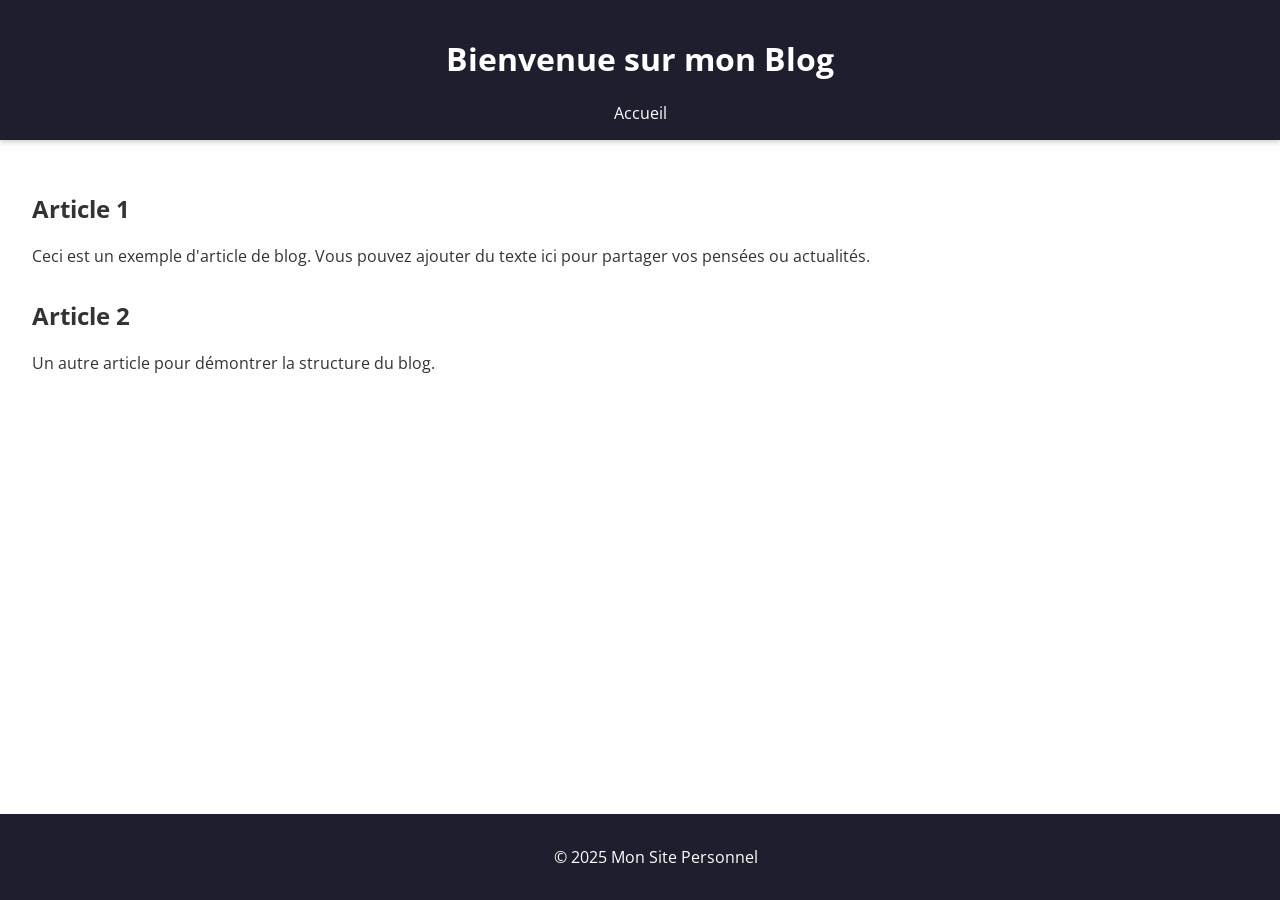
<file: blog.html>
<!DOCTYPE html>
<html lang="fr">
<head>
  <meta charset="UTF-8">
  <meta name="viewport" content="width=device-width, initial-scale=1.0">
  <title>Blog - Mon Site</title>
  <link rel="stylesheet" href="style.css">
</head>
<body>
  <header>
    <h1>Bienvenue sur mon Blog</h1>
    <nav>
      <a href="index.html">Accueil</a>
    </nav>
  </header>

  <main>
    <section>
      <h2>Article 1</h2>
      <p>Ceci est un exemple d'article de blog. Vous pouvez ajouter du texte ici pour partager vos pensées ou actualités.</p>
    </section>

    <section>
      <h2>Article 2</h2>
      <p>Un autre article pour démontrer la structure du blog.</p>
    </section>
  </main>

  <footer>
    <p>&copy; 2025 Mon Site Personnel</p>
  </footer>
</body>
</html>
</file>
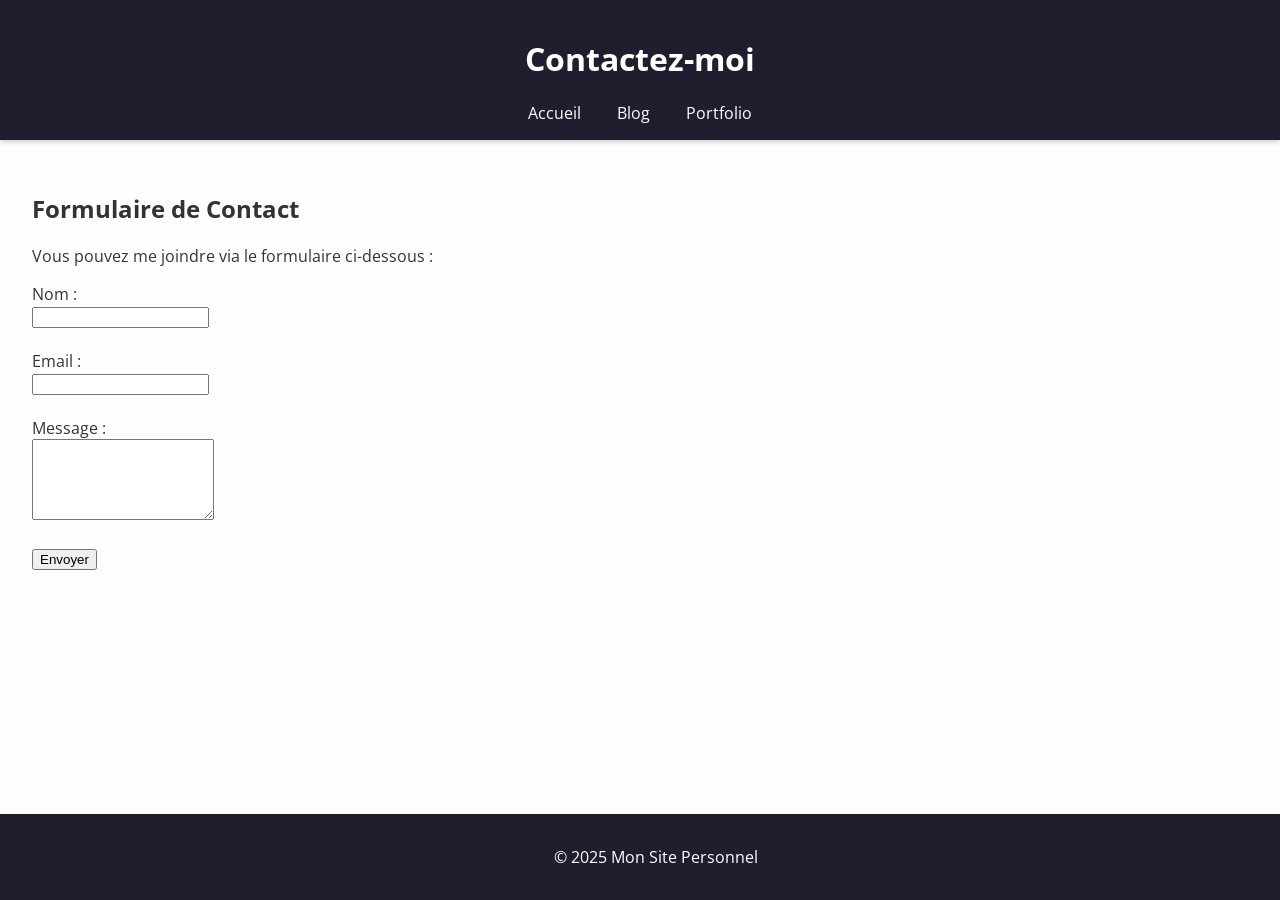
<file: contact.html>
<!DOCTYPE html>
<html lang="fr">
<head>
  <meta charset="UTF-8">
  <meta name="viewport" content="width=device-width, initial-scale=1.0">
  <title>Contact - Mon Site</title>
  <link rel="stylesheet" href="style.css">
</head>
<body>
  <header>
    <h1>Contactez-moi</h1>
    <nav>
      <a href="index.html">Accueil</a>
      <a href="blog.html">Blog</a>
      <a href="portfolio.html">Portfolio</a>
    </nav>
  </header>

  <main>
    <section>
      <h2>Formulaire de Contact</h2>
      <p>Vous pouvez me joindre via le formulaire ci-dessous :</p>
      <form>
        <label for="nom">Nom :</label><br>
        <input type="text" id="nom" name="nom"><br><br>

        <label for="email">Email :</label><br>
        <input type="email" id="email" name="email"><br><br>

        <label for="message">Message :</label><br>
        <textarea id="message" name="message" rows="5"></textarea><br><br>

        <button type="submit">Envoyer</button>
      </form>
    </section>
  </main>

  <footer>
    <p>&copy; 2025 Mon Site Personnel</p>
  </footer>
</body>
</html>
</file>
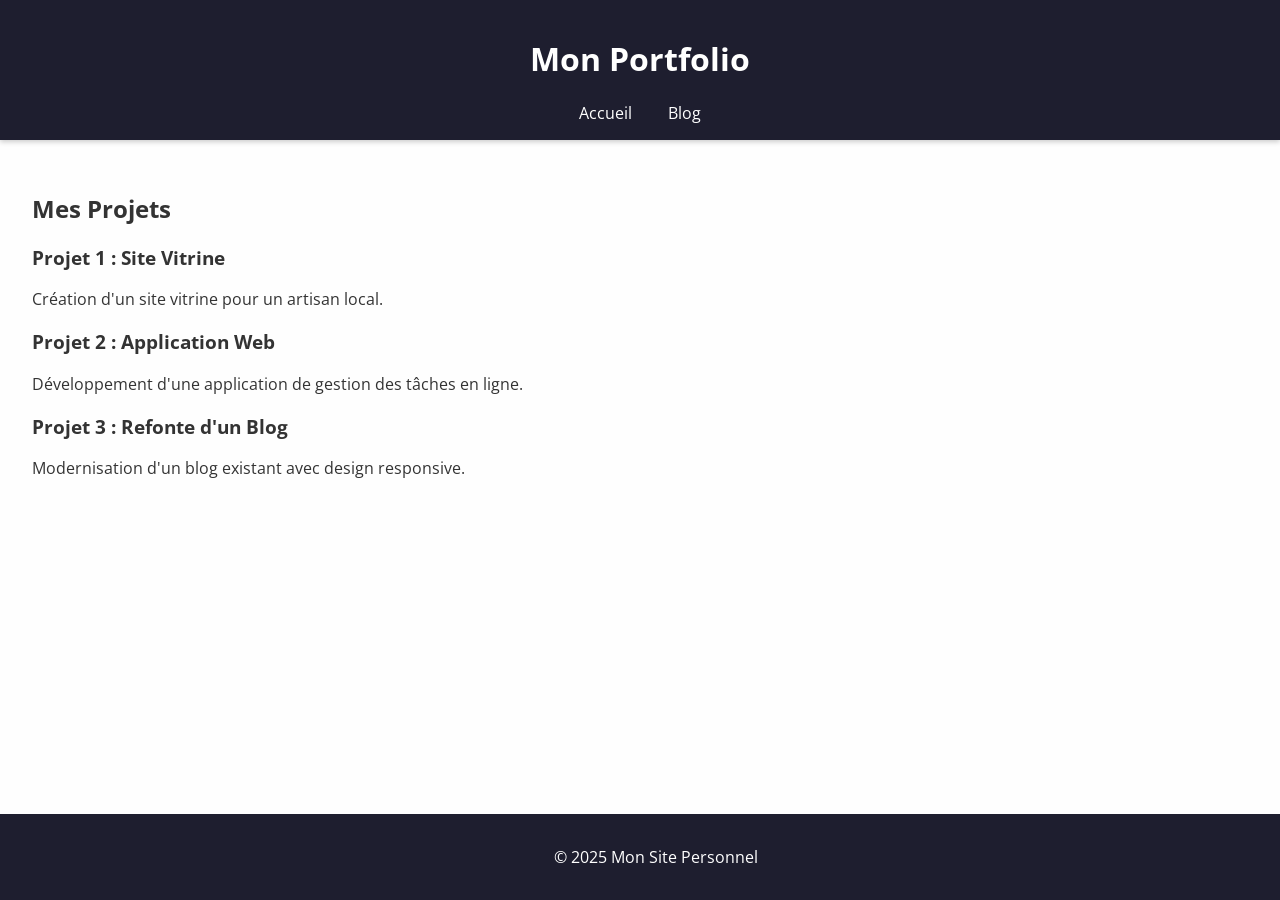
<file: portfolio.html>
<!DOCTYPE html>
<html lang="fr">
<head>
  <meta charset="UTF-8">
  <meta name="viewport" content="width=device-width, initial-scale=1.0">
  <title>Portfolio - Mon Site</title>
  <link rel="stylesheet" href="style.css">
</head>
<body>
  <header>
    <h1>Mon Portfolio</h1>
    <nav>
      <a href="index.html">Accueil</a>
      <a href="blog.html">Blog</a>
    </nav>
  </header>

  <main>
    <section>
      <h2>Mes Projets</h2>
      <div>
        <h3>Projet 1 : Site Vitrine</h3>
        <p>Création d'un site vitrine pour un artisan local.</p>
      </div>
      <div>
        <h3>Projet 2 : Application Web</h3>
        <p>Développement d'une application de gestion des tâches en ligne.</p>
      </div>
      <div>
        <h3>Projet 3 : Refonte d'un Blog</h3>
        <p>Modernisation d'un blog existant avec design responsive.</p>
      </div>
    </section>
  </main>

  <footer>
    <p>&copy; 2025 Mon Site Personnel</p>
  </footer>
</body>
</html>
</file>
<file: style.css>
@import url('https://fonts.googleapis.com/css2?family=Open+Sans:wght@400;600&display=swap');

body {
  font-family: 'Open Sans', sans-serif;
  margin: 0;
  padding: 0;
  background-color: #fefefe;
  color: #333;
}

header {
  background-color: #1e1e2f;
  color: white;
  padding: 1rem;
  text-align: center;
  box-shadow: 0 2px 5px rgba(0, 0, 0, 0.2);
}

nav a {
  color: #fff;
  margin: 0 1rem;
  text-decoration: none;
  transition: color 0.3s ease;
}

nav a:hover {
  color: #00c4ff;
}

main {
  padding: 2rem;
}

main section {
  margin-bottom: 2rem;
}

img {
  margin: 0.5rem;
  border-radius: 8px;
  transition: transform 0.3s ease, box-shadow 0.3s ease;
}

img:hover {
  transform: scale(1.05);
  box-shadow: 0 4px 15px rgba(0, 0, 0, 0.2);
}

footer {
  background-color: #1e1e2f;
  color: white;
  text-align: center;
  padding: 1rem;
  position: fixed;
  width: 100%;
  bottom: 0;
}

.gallery {
  display: flex;
  gap: 1rem;
  flex-wrap: wrap;
  justify-content: center;
}

.gallery img {
  width: 200px;
  height: auto;
  border-radius: 10px;
  transition: transform 0.3s ease, box-shadow 0.3s ease;
}

.gallery img:hover {
  transform: scale(1.08);
  box-shadow: 0 8px 20px rgba(0, 0, 0, 0.25);
}

.testimonials {
  display: flex;
  flex-direction: column;
  gap: 1rem;
  padding: 1rem;
  max-width: 700px;
  margin: auto;
}

.testimonials blockquote {
  background-color: #fff;
  padding: 1rem 1.5rem;
  border-left: 4px solid #ff6347;
  border-radius: 10px;
  box-shadow: 0 2px 6px rgba(0,0,0,0.1);
  font-style: italic;
}

.testimonials footer {
  margin-top: 0.5rem;
  text-align: right;
  font-weight: bold;
}

.menu {
  display: flex;
  flex-direction: column;
  gap: 1.5rem;
  max-width: 700px;
  margin: 2rem auto;
  padding: 1rem;
}

.menu-item {
  background-color: #fff;
  padding: 1rem;
  border-radius: 10px;
  box-shadow: 0 2px 6px rgba(0,0,0,0.1);
  position: relative;
}

.menu-item h3 {
  margin-top: 0;
}

.price {
  position: absolute;
  top: 1rem;
  right: 1rem;
  background-color: #ff6347;
  color: #fff;
  padding: 0.3rem 0.7rem;
  border-radius: 5px;
  font-weight: bold;
}
</file>
